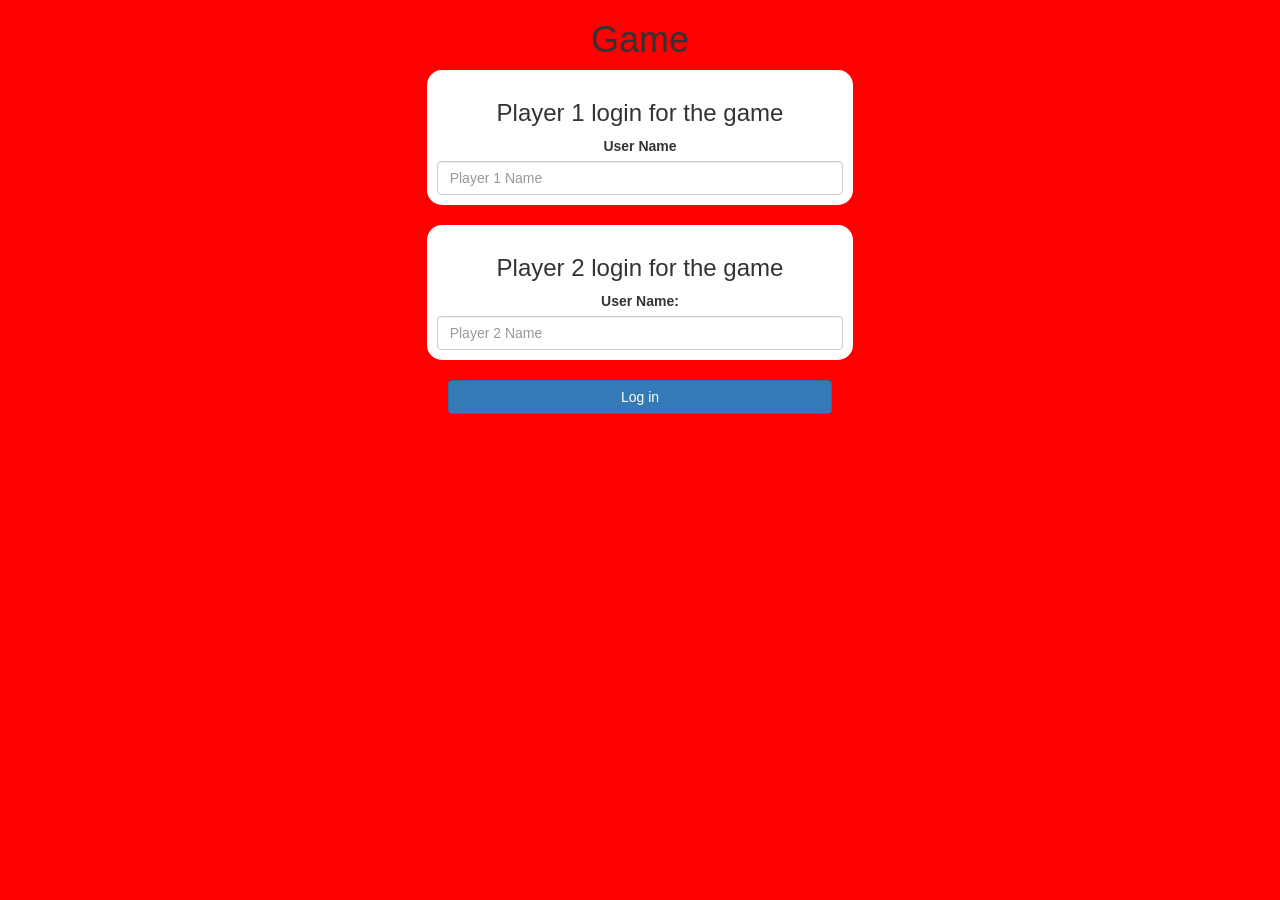
<file: index.html>
<html>
<head>
	<title>Math quiz game</title>
<meta name="viewport" content="width=device-width, initial-scale=1">
<link rel="stylesheet" href="https://maxcdn.bootstrapcdn.com/bootstrap/3.4.0/css/bootstrap.min.css">
<script src="https://ajax.googleapis.com/ajax/libs/jquery/3.4.1/jquery.min.js"></script>
<script src="https://maxcdn.bootstrapcdn.com/bootstrap/3.4.0/js/bootstrap.min.js"></script>

<link rel="stylesheet" type="text/css" href="style.css">

<script src="main.js"></script>
</head>
<body>
<center>
	<h1>Game</h1>
	<div class="col-lg-4 col-sm-8 col-xs-11 login_div1">
		<h3>Player 1 login for the game</h3>
	<label>User Name</label>
	<input type="text" id="player1_name_input" class="form-control" placeholder="Player 1 Name">
	
	</div>
	<br>
	<div class="col-lg-4 col-sm-8 col-xs-11 login_div2">
	<h3>Player 2 login for the game</h3>
	<label>User Name:</label>
	<input type="text" id="player2_name_input" class="form-control" placeholder="Player 2 Name">
	
	</div>
	<br>
	<button style="width: 30%;" class="btn btn-primary" onclick="addUser()">Log in</button>
</center>
</body>
</html>
</file>
<file: style.css>
body
{
	background: red;
	text-align: center;
}

	.login_div1 , .login_div2
	{
		background: white;
		padding: 10px;
		float: none;
		border-radius: 15px;
	}


#player1_name , #player2_name
{
	display: inline-block;
	margin-left: 20px;
}
#word
{
	width: 60%;
}
#word_display
{
	letter-spacing: 5px;
}
#output
{
background: white;
border-radius: 10px;
border-top: 10px solid #AA4465;
padding: 10px;
float: none;
text-align: left;
}
</file>
